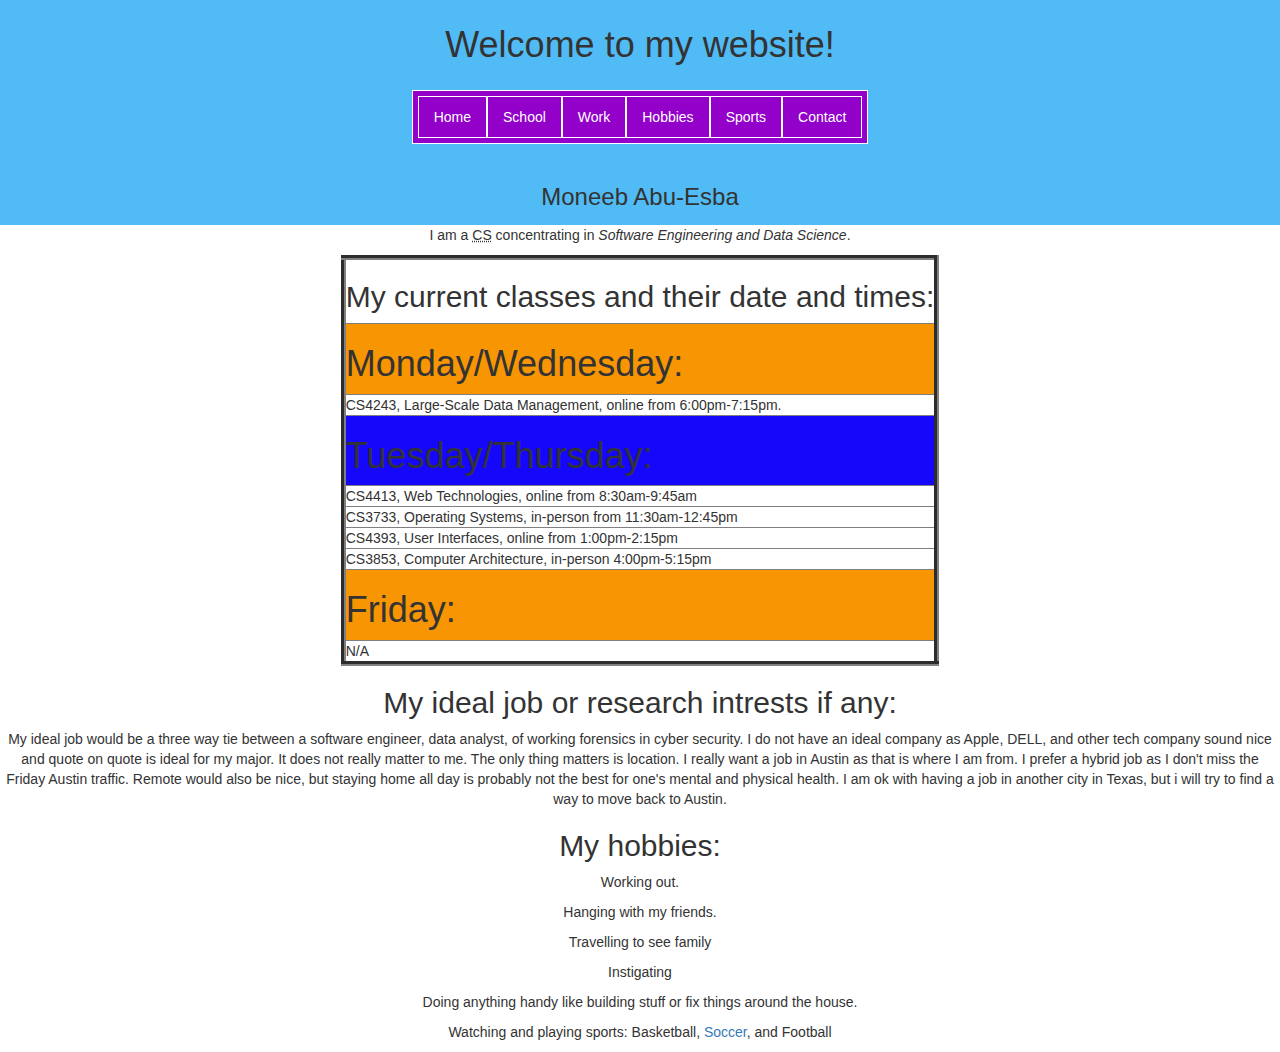
<file: index.html>
<!doctype html>
<html>
<head>
<meta charset="UTF-8" name="viewport" content="width=device-width, initial-scale=1">
<link href="assets/css/bootstrap.css" rel="stylesheet"/>
<link href="assets/css/bootstrap-theme.css" rel="stylesheet"/>	
<link href="assets/css/style.css" rel="stylesheet"/>
<title>CSS Document</title>
</head>
<body>
	<div align="center" style=" background-color:#51BBF5; padding: 5px"><h1>Welcome to my website!</h1></div>
    
    <div class="list" align="center" style="background-color: #51BBF5; padding: 10px">
        <ul class="nav">
            <li class="menu"><a href="index.html">Home</a></li>
            <li class="menu"><a href="school.html">School</a></li>
            <li class="menu"><a href="work.html">Work</a></li>
            <li class="menu"><a href="hobbies.html">Hobbies</a></li>
            <li class="menu"><a href="sports.html">Sports</a></li>
            <li class="menu"><a href="contact.html">Contact</a></li>
        </ul>
    </div>
    <div class ="name" align="center" style="background-color: #51BBF5; padding: 5px"><h3>Moneeb Abu-Esba</h3></div>
	<div align="center"><p>I am a <abbr title="Computer Science">CS</abbr> concentrating in <i>Software Engineering and Data Science</i>.</p></div>
	<div align="center"><table border="5px" align="center" cellspacing="0px">
		<tr bgcolor="#FFFFFF" rowspan="2"><td colspan="6"><h2>My current classes and their date and times:</h2></td></tr>
		<tr bgcolor="#F89503"><td><h1>Monday/Wednesday:</h1></td></tr>
		<tr bgcolor="#FFFFFF"><td>CS4243, Large-Scale Data Management, online from 6:00pm-7:15pm.</td></tr>
		<tr bgcolor="#1407FA"><td><h1>Tuesday/Thursday:</h1></td></tr>
		<tr bgcolor="#FFFFFF"><td>CS4413, Web Technologies, online from 8:30am-9:45am</td></tr>
		<tr bgcolor="#FFFFFF"><td>CS3733, Operating Systems, in-person from 11:30am-12:45pm</td></tr>
		<tr bgcolor="#FFFFFF"><td>CS4393, User Interfaces, online from 1:00pm-2:15pm</td></tr>
		<tr bgcolor="#FFFFFF"><td>CS3853, Computer Architecture, in-person 4:00pm-5:15pm</td></tr>
		<tr bgcolor="#F89503"><td><h1>Friday:</h1></td></tr>
		<tr bgcolor="#FFFFFF"><td>N/A</td></tr>
</table></div>
	<div align="center"><h2>My ideal job or research intrests if any:</h2></div>
<div align="center"><p>My ideal job would be a three way tie between a software engineer, data analyst, of working forensics in cyber security. I do not have an ideal company as Apple, DELL, and other tech company sound nice and quote on quote is ideal for my major. It does not really matter to me. The only thing matters is location. I really want a job in Austin as that is where I am from. I prefer a hybrid job as I don't miss the Friday Austin traffic. Remote would also be nice, but staying home all day is probably not the best for one's mental and physical health. I am ok with having a job in another city in Texas, but i will try to find a way to move back to Austin.</p></div>
	<div align="center"><h2>My hobbies:</h2></div>
	<div align="center"><p>Working out.</p><p>Hanging with my friends.</p><p>Travelling to see family</p><p>Instigating</p><p>Doing anything handy like building stuff or fix things around the house.</p><p>Watching and playing sports: Basketball, <a href="https://www.pexels.com/photo/aerial-view-of-soccer-field-12118306/">Soccer</a>, and Football</p></div>
</body>
</html>
</file>
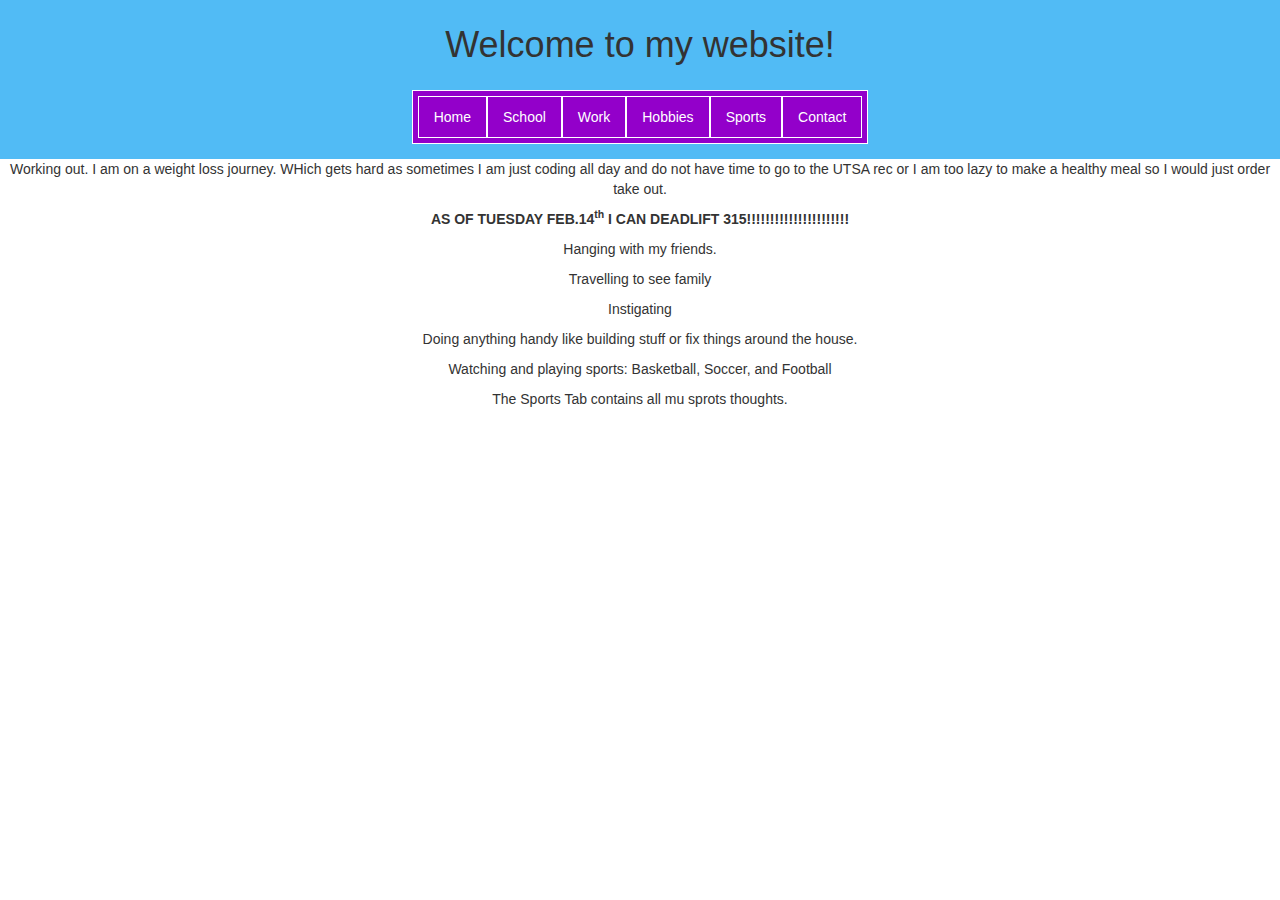
<file: hobbies.html>
<!doctype html>
<html>
<head>
<meta charset="UTF-8" name="viewport" content="width=device-width, initial-scale=1">
<link href="assets/css/bootstrap.css" rel="stylesheet"/>
<link href="assets/css/bootstrap-theme.css" rel="stylesheet"/>	
<link href="assets/css/style.css" rel="stylesheet"/>	
<title>Hobbies Page</title>
</head>
<body>
	<div align="center" style="background-color: #51BBF5; padding: 5px"><h1>Welcome to my website!</h1></div>
    
    <div class="list" align="center" style="background-color: #51BBF5; padding: 10px">
        <ul class="nav">
            <li class="menu"><a href="index.html">Home</a></li>
            <li class="menu"><a href="school.html">School</a></li>
            <li class="menu"><a href="work.html">Work</a></li>
            <li class="menu"><a href="hobbies.html">Hobbies</a></li>
            <li class="menu"><a href="sports.html">Sports</a></li>
            <li class="menu"><a href="contact.html">Contact</a></li>
        </ul>
    </div>
	<div align="center"><p>Working out. I am on a weight loss journey. WHich gets hard as sometimes I am just coding all day and do not have time to go to the UTSA rec or I am too lazy to make a healthy meal so I would just order take out.</p><p><b>AS OF TUESDAY FEB.14<sup>th</sup> I CAN DEADLIFT 315!!!!!!!!!!!!!!!!!!!!!!</b></p><p>Hanging with my friends.</p><p>Travelling to see family</p><p>Instigating</p><p>Doing anything handy like building stuff or fix things around the house.</p><p>Watching and playing sports: Basketball, Soccer, and Football</p><p>The Sports Tab contains all mu sprots thoughts.</p></div>
</body>
</html>
</file>
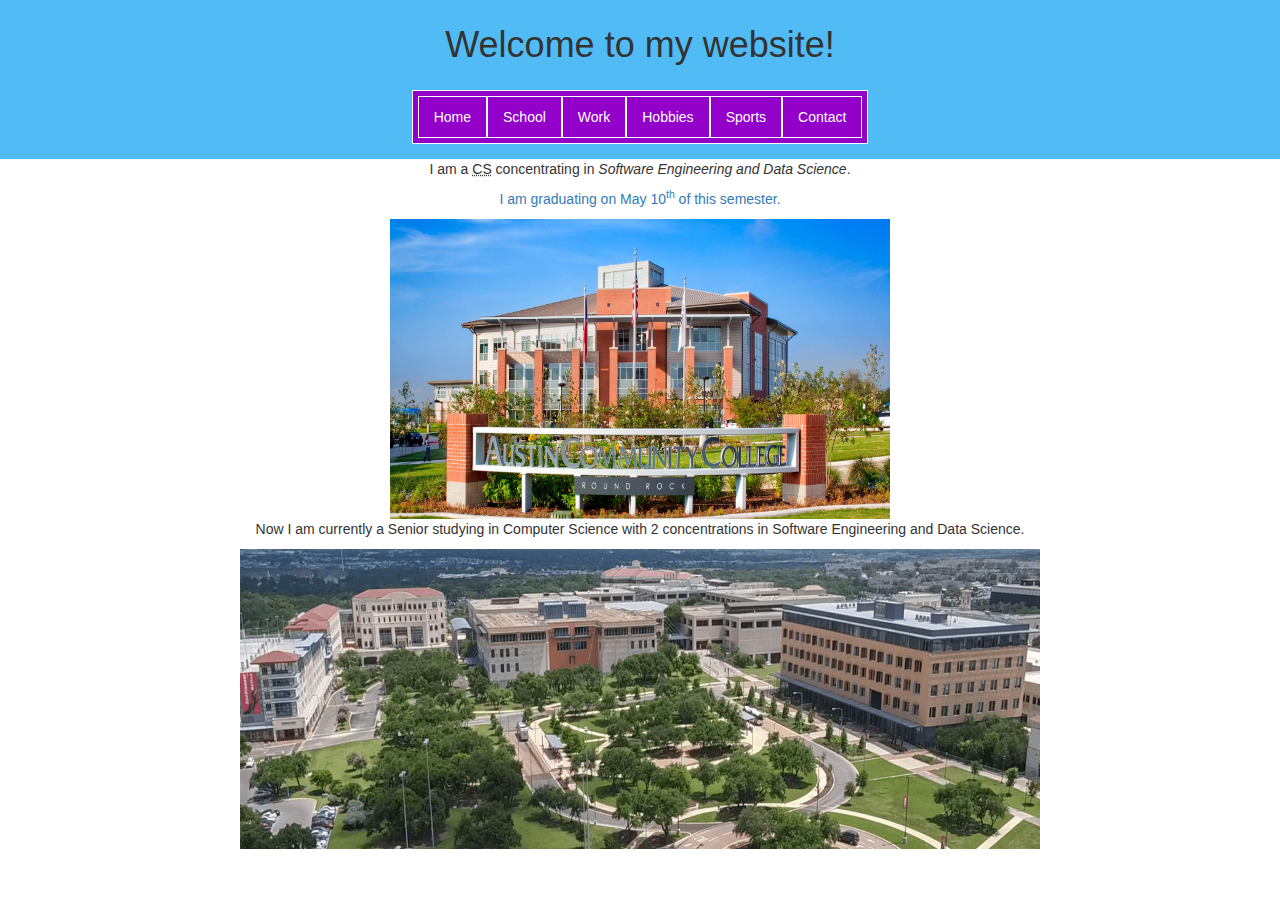
<file: school.html>
<!doctype html>
<html>
<head>
<meta charset="UTF-8" name="viewport" content="width=device-width, initial-scale=1">
<link href="assets/css/bootstrap.css" rel="stylesheet"/>
<link href="assets/css/bootstrap-theme.css" rel="stylesheet"/>	
<link href="assets/css/style.css" rel="stylesheet"/>
<title>School Page</title>
</head>
<body>
	<div align="center" style="background-color: #51BBF5; padding: 5px"><h1>Welcome to my website!</h1></div>
    
    <div class="list" align="center" style="background-color: #51BBF5; padding: 10px">
        <ul class="nav">
            <li class="menu"><a href="index.html">Home</a></li>
            <li class="menu"><a href="school.html">School</a></li>
            <li class="menu"><a href="work.html">Work</a></li>
            <li class="menu"><a href="hobbies.html">Hobbies</a></li>
            <li class="menu"><a href="sports.html">Sports</a></li>
            <li class="menu"><a href="contact.html">Contact</a></li>
        </ul>
    </div>
	<div align="center"><p>I am a <abbr title="Computer Science">CS</abbr> concentrating in <i>Software Engineering and Data Science</i>.</p></div>
	<div align="center"><p><a href="https://www.utsa.edu/commencement/">I am graduating on May 10<sup>th</sup> of this semester.</a></p></div>
	<div align="center"><img src="image/ACC.jpg" alt="ACC" style="width:500px;height:300px;"></div>
	<div align="center"><p>Now I am currently a Senior studying in Computer Science with 2 concentrations in Software Engineering and Data Science.</p></div>
	<div align="center"><img src="image/utsa.png" alt="UTSA" style="width:800px;height:300px;"></div>
</body>
</html>
</file>
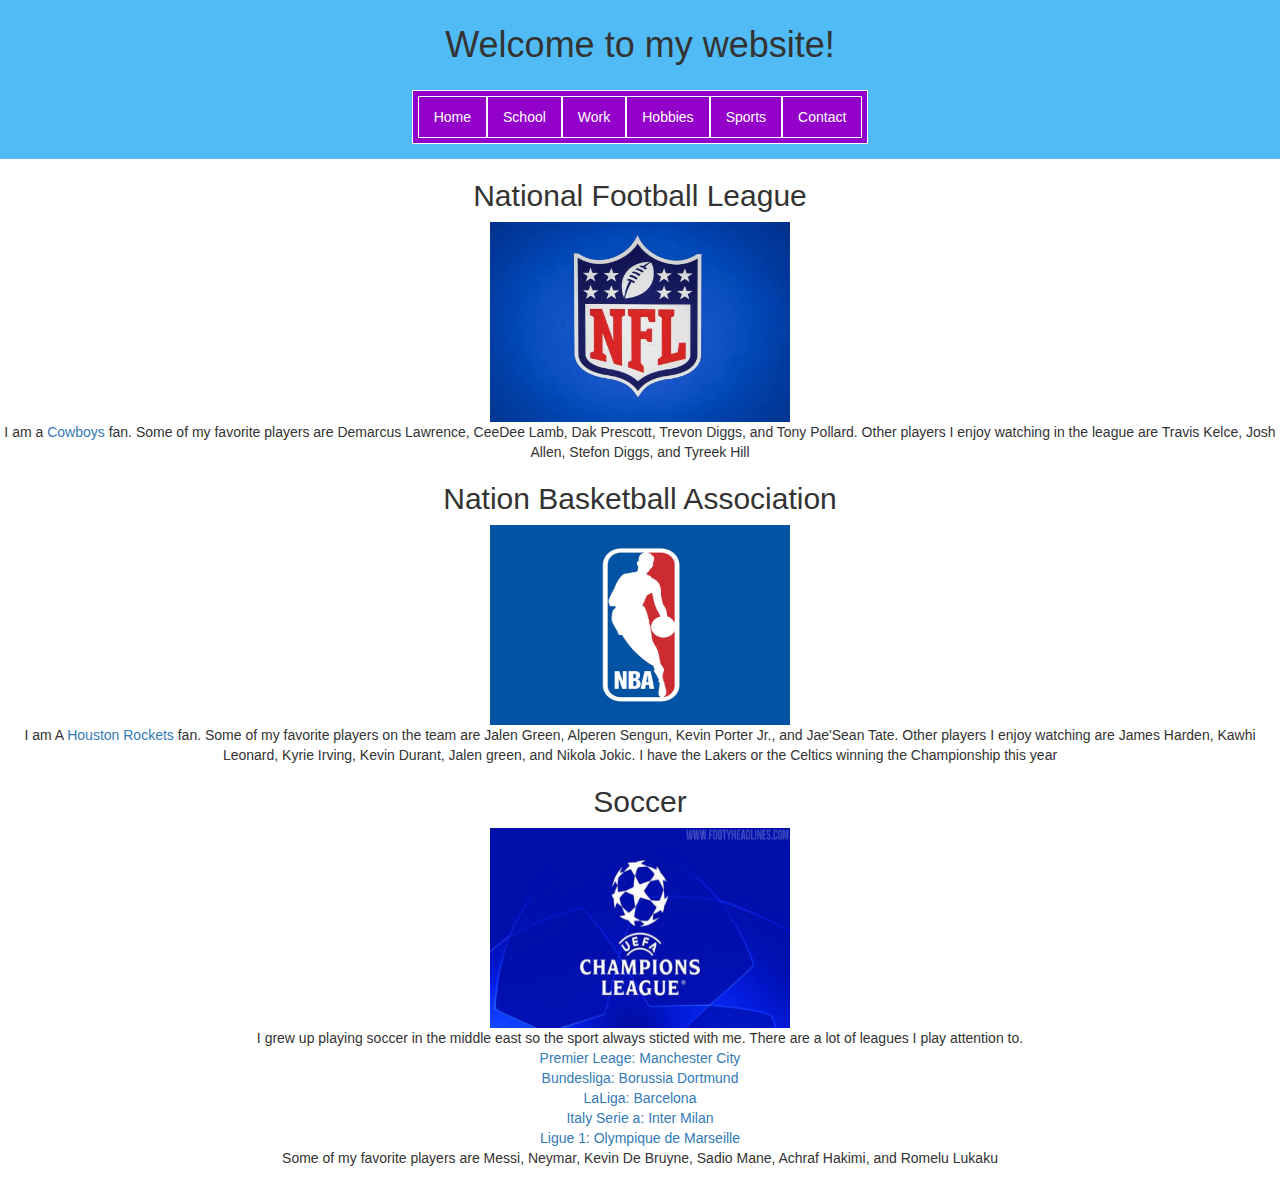
<file: sports.html>
<!doctype html>
<html>
<head>
<meta charset="UTF-8" name="viewport" content="width=device-width, initial-scale=1">
<link href="assets/css/bootstrap.css" rel="stylesheet"/>
<link href="assets/css/bootstrap-theme.css" rel="stylesheet"/>	
<link href="assets/css/style.css" rel="stylesheet"/>
<title>Sports Page</title>
</head>
<body>
	<div align="center" style="background-color: #51BBF5; padding: 5px"><h1>Welcome to my website!</h1></div>
    
    <div class="list" align="center" style="background-color: #51BBF5; padding: 10px">
        <ul class="nav">
            <li class="menu"><a href="index.html">Home</a></li>
            <li class="menu"><a href="school.html">School</a></li>
            <li class="menu"><a href="work.html">Work</a></li>
            <li class="menu"><a href="hobbies.html">Hobbies</a></li>
            <li class="menu"><a href="sports.html">Sports</a></li>
            <li class="menu"><a href="contact.html">Contact</a></li>
        </ul>
    </div>
	<div align="center"><h2>National Football League</h2></div>
	<div align="center"><img src="image/nfl.jpg" alt="NFL" style="width:300px;height:200px;"></div>
	<div align="center"><p>I am a <a href="https://www.dallascowboys.com/">Cowboys</a> fan. Some of my favorite players are Demarcus Lawrence, CeeDee Lamb, Dak Prescott, Trevon Diggs, and Tony Pollard. Other players I enjoy watching in the league are Travis Kelce, Josh Allen, Stefon Diggs, and Tyreek Hill</p></div>
	<div align="center"><h2>Nation Basketball Association</h2></div>
	<div align="center"><img src="image/nba.jpg" alt="NBA" style="width:300px;height:200px;"></div>
	<div align="center"><p>I am A <a href="https://www.nba.com/rockets">Houston Rockets</a> fan. Some of my favorite players on the team are Jalen Green, Alperen Sengun, Kevin Porter Jr., and Jae'Sean Tate. Other players I enjoy watching are James Harden, Kawhi Leonard, Kyrie Irving, Kevin Durant, Jalen green, and Nikola Jokic. I have the Lakers or the Celtics winning the Championship this year</p></div>
	<div align="center"><h2>Soccer</h2></div>
	<div align="center"><img src="image/uefa.jpg" alt="UEFA" style="width:300px;height:200px;"></div>
	<div align="center"><p>I grew up playing soccer in the middle east so the sport always sticted with me. There are a lot of leagues I play attention to.<br><a href="https://www.mancity.com/">Premier Leage: Manchester City</a><br><a href="https://www.bvb.de/eng">Bundesliga: Borussia Dortmund</a><br><a href="https://www.fcbarcelona.com/en/">LaLiga: Barcelona</a><br><a href="https://www.inter.it/en">Italy Serie a: Inter Milan</a><br><a href="https://www.om.fr/en">Ligue 1: Olympique de Marseille</a><br>Some of my favorite players are Messi, Neymar, Kevin De Bruyne, Sadio Mane, Achraf Hakimi, and Romelu Lukaku</p></div>
	
</body>
</html>
</file>
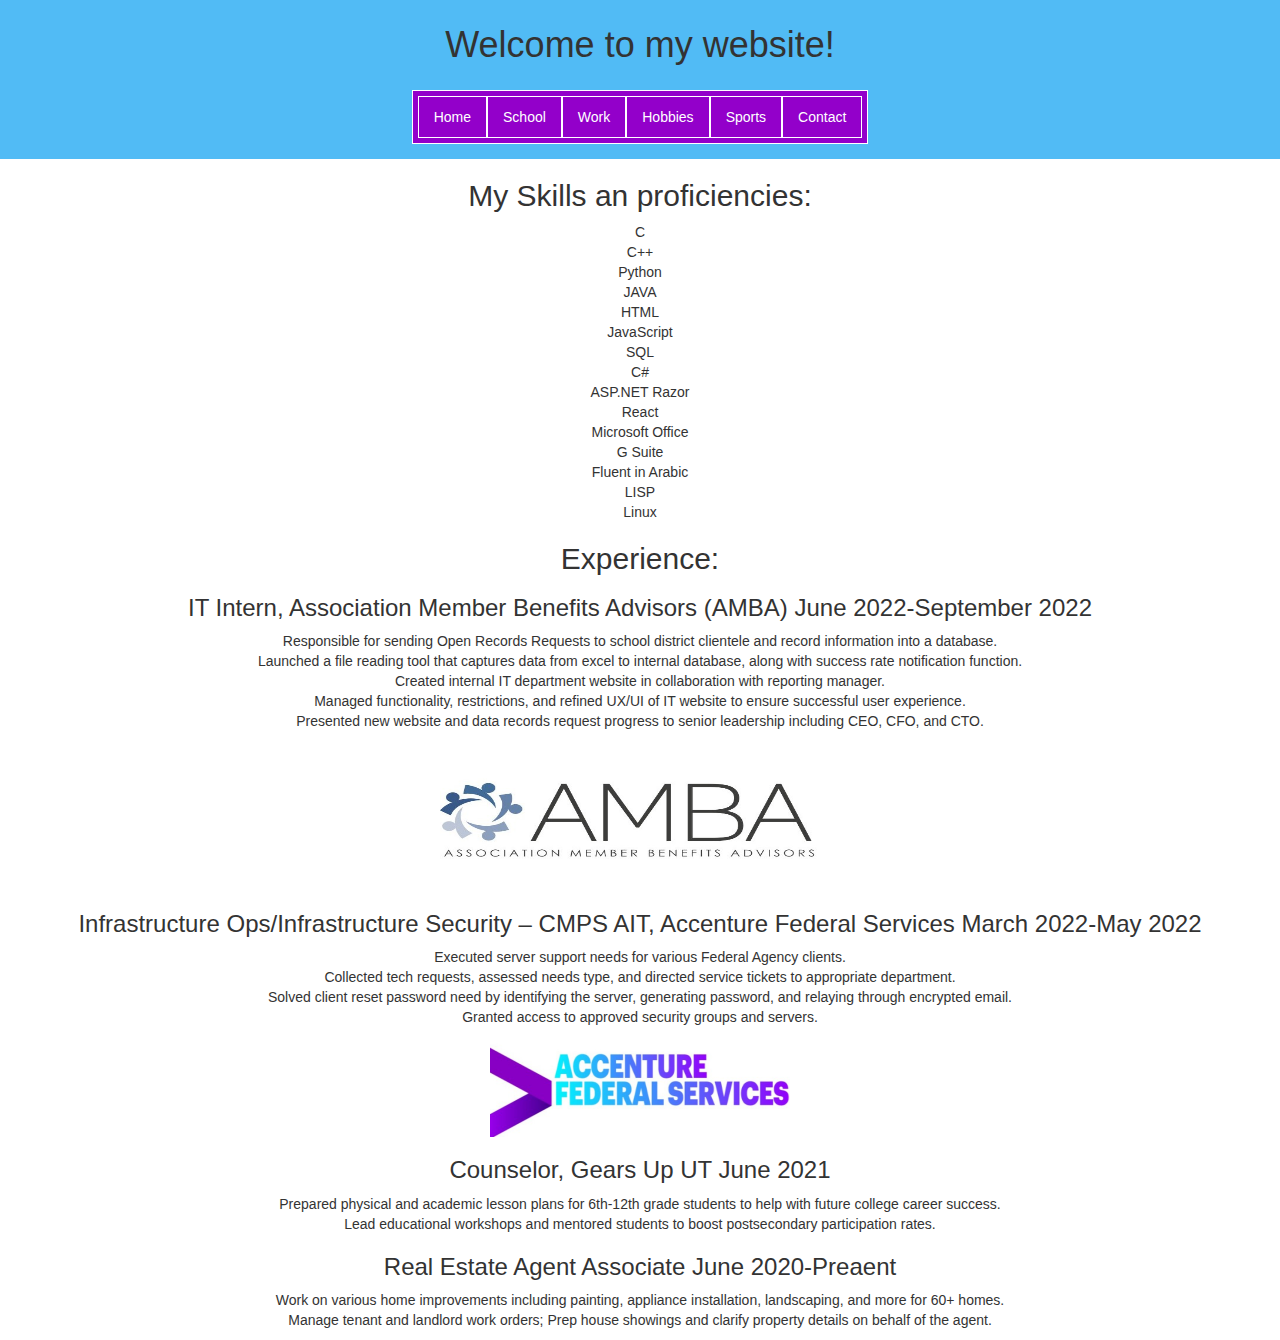
<file: work.html>
<!doctype html>
<html>
<head>
<meta charset="UTF-8" name="viewport" content="width=device-width, initial-scale=1">
<link href="assets/css/bootstrap.css" rel="stylesheet"/>
<link href="assets/css/bootstrap-theme.css" rel="stylesheet"/>	
<link href="assets/css/style.css" rel="stylesheet"/>
<title>Work Page</title>
</head>
<body>
	<div align="center" style="background-color: #51BBF5; padding: 5px"><h1>Welcome to my website!</h1></div>
    
    <div class="list" align="center" style="background-color: #51BBF5; padding: 10px">
        <ul class="nav">
            <li class="menu"><a href="index.html">Home</a></li>
            <li class="menu"><a href="school.html">School</a></li>
            <li class="menu"><a href="work.html">Work</a></li>
            <li class="menu"><a href="hobbies.html">Hobbies</a></li>
            <li class="menu"><a href="sports.html">Sports</a></li>
            <li class="menu"><a href="contact.html">Contact</a></li>
        </ul>
    </div>
    
   
	<div align="center"><h2>My Skills an proficiencies:</h2></div>
	<div align="center"><p>C<br>C++<br>Python<br>JAVA<br>HTML<br>JavaScript<br>SQL<br>C#<br>ASP.NET Razor<br>React<br>Microsoft Office<br>G Suite<br>Fluent in Arabic<br>LISP<br>Linux</p></div>
	<div align="center"><h2>Experience:</h2></div>
	<div align="center"><h3>IT Intern, Association Member Benefits Advisors (AMBA)     June 2022-September 2022</h3></div>
	<div align="center"><p>Responsible for sending Open Records Requests to school district clientele and record information into a database.<br>Launched a file reading tool that captures data from excel to internal database, along with success rate notification function.<br>Created internal IT department website in collaboration with reporting manager.<br>Managed functionality, restrictions, and refined UX/UI of IT website to ensure successful user experience.<br>Presented new website and data records request progress to senior leadership including CEO, CFO, and CTO.</p></div>
	<div align="center"><img src="image/AMBA.jpg" alt="AMBA Logo" style="width:400px;height:150px;"></div>
	<div align="center"><h3>Infrastructure Ops/Infrastructure Security – CMPS AIT, Accenture Federal Services     March 2022-May 2022</h3></div>
	<div align="center"><p>Executed server support needs for various Federal Agency clients.<br>Collected tech requests, assessed needs type, and directed service tickets to appropriate department.<br>Solved client reset password need by identifying the server, generating password, and relaying through encrypted email.<br>Granted access to approved security groups and servers.</p></div>
	<div align="center"><img src="image/Accenture.jpg" alt="AFS Logo" style="width:300px;height:100px;"></div>
	<div align="center"><h3>Counselor, Gears Up UT     June 2021</h3></div>
	<div align="center"><p>Prepared physical and academic lesson plans for 6th-12th grade students to help with future college career success.<br>Lead educational workshops and mentored students to boost postsecondary participation rates.</p></div>
	<div align="center"><h3>Real Estate Agent Associate     June 2020-Preaent</h3></div>
	<div align="center"><p>Work on various home improvements including painting, appliance installation, landscaping, and more for 60+ homes.<br>Manage tenant and landlord work orders; Prep house showings and clarify property details on behalf of the agent.</p></div>
</body>
</html>
</file>
<file: assets/css/style.css>
/* CSS Document */
.nav {
        list-style-type: none;
        margin: 0;
        padding: 5px;
        overflow: hidden;
        border: 1px solid #e7e7e7;
        background-color:#9300CA;
        width: 100;
        display: inline-block;
        border-color: white; 
}
    
.menu {
    float: left;
    border: 1px solid #FFFFFF;
}

.menu a {
    display: block;
    color: #FFFFFF;
    text-align: center;
    padding: 14px 16px;
    text-decoration: none;
}

.menu a:hover {
    background-color: purple;
}

.list {
    margin: auto;
    text-align: center;
}

.name {
    margin: auto;
}
</file>
